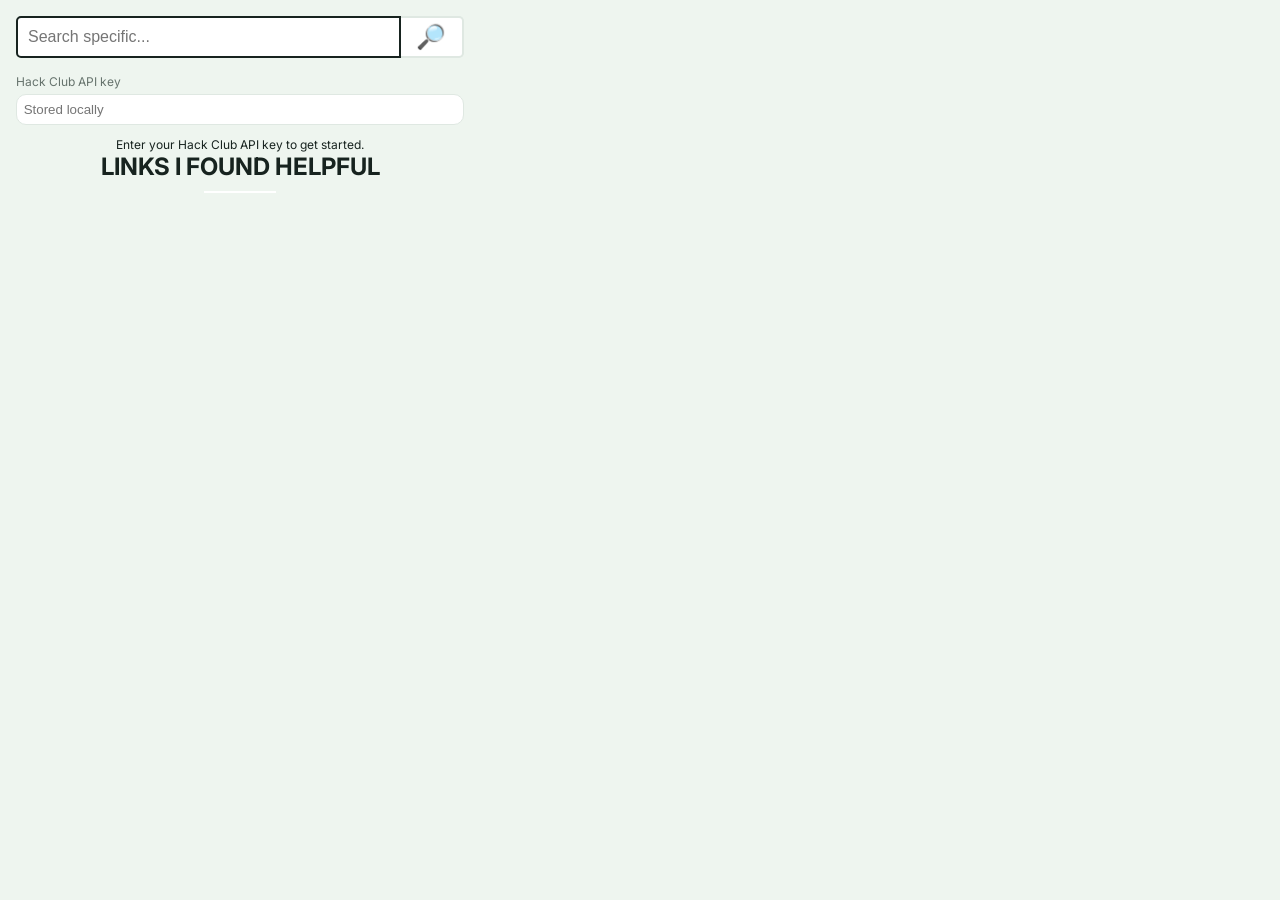
<file: popup.html>
<!doctype html>
<html lang="en">
  <head>
    <meta charset="UTF-8" />
    <meta
      name="viewport"
      content="width=device-width, initial-scale=1.0"
    />
    <title>Not Needed so who cares</title>
    <link
      rel="stylesheet"
      href="popup.css"
    />
  </head>
  <body>
    <form
      class="inputBox"
      id="search-form"
    >
      <input
        type="text"
        id="search-input"
        placeholder="Search specific..."
      />
      <button
        type="submit"
        aria-label="Search"
      >
        🔎
      </button>
    </form>

    <label
      class="api-key-box"
      id="hackclub-api-key-box"
    >
      Hack Club API key
      <input
        type="password"
        id="hackclub-api-key"
        autocomplete="off"
        placeholder="Stored locally"
      />
    </label>
    <p
      id="status-message"
      role="status"
    ></p>

    <section>
      <h1>Links I found helpful</h1>
      <div
        class="card-container"
        id="card-container"
      ></div>
      <pre
        id="run-output"
        class="run-output"
      ></pre>
    </section>
  </body>

  <script src="popup.js"></script>
</html>
</file>
<file: popup.css>
@import url('https://fonts.googleapis.com/css2?family=Inter:wght@400;500;600;700&display=swap');

/* ================== */
/* ===   Root Variables    === */
/* ================== */
:root {
    --mobile-breakpoint: 768px;
    /* I am writing it here, but the variable was never reused as that requires postcss */

    --radius: 0.625rem;

    --width: 3em;

    --page-transition-duration: 800ms;
    --page-transition-color: #fff;

    --background: #eef5ef;
    --foreground: #17231f;

    --card: #fbfdf9e0;
    --card-foreground: #17231f;

    --popover: #fbfdf9e0;
    --popover-foreground: #17231f;

    --primary: #176044;
    --primary-foreground: #fff;

    --secondary: #f4f8f3;
    --secondary-foreground: #0c3928;

    --muted: #f0f8f1;
    --muted-foreground: #66736d;

    --red: oklch(63.681% 0.20784 25.315);
    --yellow: oklch(79.524% 0.1616 86.05);
    --green: oklch(72.276% 0.19199 149.6);
    --blue: oklch(65.832% 0.1756 254.828);
    --gray: oklch(71.068% 0.0352 256.828);

    --gold: oklch(76.9% 0.188 70.08);
    --silver: oklch(80% 0 0);
    --bronze: oklch(66.61% 0.1315 61.29);

    --accent: #d9f1e4;
    --accent-foreground: #0c3928;

    --accent-something: oklch(60.273% 0.14322 154.272);

    --destructive: #af3e3e;

    --border: #dfe8e2;
    --ring: #4d9b79;

    --chart-1: oklch(0.646 0.222 41.116);
    --chart-2: oklch(0.6 0.118 184.704);
    --chart-3: oklch(0.398 0.07 227.392);
    --chart-4: oklch(0.828 0.189 84.429);
    --chart-5: oklch(0.769 0.188 70.08);

    --sidebar: oklch(0.985 0 0);
    --sidebar-foreground: oklch(0.145 0 0);
    --sidebar-primary: oklch(0.205 0 0);
    --sidebar-primary-foreground: oklch(0.985 0 0);
    --sidebar-accent: oklch(0.97 0 0);
    --sidebar-accent-foreground: oklch(0.205 0 0);
    --sidebar-border: oklch(0.922 0 0);
    --sidebar-ring: oklch(0.708 0 0);

    --table-accent: oklch(0.97 0 0);
    --table-accent-foreground: oklch(0.205 0 0);
    --table-border: oklch(0.922 0 0);

    --input: #fff;
    --input-accent: #4d9b79;
    --input-foreground: #17231f;
    --input-border: #dfe8e2;
}

@media (prefers-color-scheme: dark) {
    :root {

        --background: oklch(0.145 0 0);
        --foreground: oklch(0.985 0 0);

        --card: oklch(0.205 0 0);
        --card-foreground: oklch(0.985 0 0);

        --popover: oklch(0.269 0 0);
        --popover-foreground: oklch(0.985 0 0);

        --primary: oklch(0.922 0 0);
        --primary-foreground: oklch(0.205 0 0);

        --secondary: oklch(0.269 0 0);
        --secondary-foreground: oklch(0.985 0 0);

        --muted: oklch(0.269 0 0);
        --muted-foreground: oklch(0.708 0 0);

        --accent: oklch(37.703% 0.06991 163.448);
        --accent-foreground: oklch(95.75% 0.06688 141.194);

        --destructive: oklch(0.704 0.191 22.216);

        --border: oklch(1 0 0 / 10%);
        --ring: oklch(0.556 0 0);

        --chart-1: oklch(0.488 0.243 264.376);
        --chart-2: oklch(0.696 0.17 162.48);
        --chart-3: oklch(0.769 0.188 70.08);
        --chart-4: oklch(0.627 0.265 303.9);
        --chart-5: oklch(0.645 0.246 16.439);

        --sidebar: oklch(0.205 0 0);
        --sidebar-foreground: oklch(0.985 0 0);
        --sidebar-primary: oklch(0.488 0.243 264.376);
        --sidebar-primary-foreground: oklch(0.985 0 0);
        --sidebar-accent: oklch(0.269 0 0);
        --sidebar-accent-foreground: oklch(0.985 0 0);
        --sidebar-border: oklch(1 0 0 / 10%);
        --sidebar-ring: oklch(0.439 0 0);

        --table-accent: oklch(0.269 0 0);
        --table-accent-foreground: oklch(0.985 0 0);
        --table-border: oklch(1 0 0 / 10%);

        --input: oklch(1 0 0 / 15%);
        --input-accent: oklch(0.269 0 0);
        --input-foreground: oklch(0.985 0 0);
        --input-border: oklch(1 0 0 / 10%);
    }
}


* {
    margin: 0;
    padding: 0;
    box-sizing: border-box;
}

body {
    width: 30em;
    aspect-ratio: 2/3;
    padding: 1em;
    background: var(--background);
    color: var(--foreground);
    font-family: "Inter";
    display: flex;
    align-items: center;
    flex-direction: column;
}

h1 {
    font-size: 1.5em;
    text-transform: uppercase;
    position: relative;
    text-align: center;
}

h1::after {
    content: "";
    position: absolute;
    left: 50%;
    bottom: -0.5em;
    transform: translateX(-50%);
    width: var(--width);
    height: 2px;
    background: #fff;
}

.inputBox {
    position: relative;
    width: 100%;
    padding-bottom: 1em;
    display: flex;
    flex-direction: row;
}

.inputBox input[type="text"] {
    width: 100%;
    padding: 10px;
    border: 2px solid var(--input-border);
    border-top-right-radius: 0px !important;
    border-bottom-right-radius: 0 !important;
    background: var(--input);
    border-radius: 5px;
    outline: none;
    color: var(--input-foreground);
    font-size: 1em;
    transition: 0.5s;
}

.inputBox label {
    position: absolute;
    left: 0;
    padding: 10px;
    pointer-events: none;
    font-size: 1em;
    color: var(--foreground);
    text-transform: uppercase;
    transition: 0.5s;
}

.inputBox input[type="text"]:valid~label {
    color: var(--foreground);
    transform: translateX(10px) translateY(-7px);
    font-size: 0.65em;
    padding: 0 10px;
    background: var(--background);
    ;
    border: 2px solid var(--input-foreground);
    border-radius: 1em;
}

.inputBox input[type="text"]:focus~label {
    color: var(--foreground);
    transform: translateX(10px) translateY(-7px);
    font-size: 0.65em;
    padding: 0 10px;
    background: var(--background);
    ;
    border: 2px solid var(--input-accent);
    border-radius: 1em;
}

.inputBox input[type="text"]:focus {
    border: 2px solid var(--input-accent);

}

.inputBox input[type="text"]:valid {
    border: 2px solid var(--input-foreground);
}

.inputBox button {
    width: 3em;
    padding: 5px;
    border: 2px solid var(--input-border);
    border-left: none;
    border-top-left-radius: 0 !important;
    border-bottom-left-radius: 0 !important;
    background: var(--input);
    border-radius: 5px;
    outline: none;
    color: var(--input-foreground);
    font-size: 1.5em;
    transition: 0.5s;
}

.inputBox button:active {
    border: 2px solid var(--input-foreground);
}

.api-key-box {
    width: 100%;
    margin-bottom: 1em;
    color: var(--muted-foreground);
    font-size: 0.75em;
}

.api-key-box input {
    width: 100%;
    margin-top: 0.4em;
    padding: 0.5em;
    border: 1px solid var(--input-border);
    border-radius: var(--radius);
    background: var(--input);
    color: var(--input-foreground);
}

.api-key-box select {
    width: 100%;
    margin-top: 0.4em;
    padding: 0.5em;
    border: 1px solid var(--input-border);
    border-radius: var(--radius);
    background: var(--input);
    color: var(--input-foreground);
}

section {
    width: 100%;
}

/* === Card === */
.card-container {
    padding-top: 1.5em;
    width: 100%;
    display: flex;
    flex-wrap: wrap;
    gap: 1em;
}

.card {
    flex: 1 1 14em;
    min-width: min(100%, 14em);
    min-height: 8em;
    padding: 1em;
    border: 1px solid var(--border);
    border-radius: var(--radius);
    background: var(--card);
    color: var(--card-foreground);
}

.card[role="link"] {
    cursor: pointer;
}

.card[role="link"]:focus-visible {
    outline: 2px solid var(--ring);
    outline-offset: 2px;
}

.card-loading {
    display: flex;
    flex-direction: column;
    gap: 0.75em;
}

.loading-line {
    display: block;
    height: 0.75em;
    border-radius: 999px;
    background: var(--muted);
    animation: card-loading 1.2s ease-in-out infinite;
}

.loading-icon {
    width: 2em;
    height: 2em;
}

.loading-title {
    width: 75%;
}

.loading-description {
    width: 100%;
}

.loading-description.short {
    width: 60%;
}

@keyframes card-loading {

    0%,
    100% {
        opacity: 0.45;
    }

    50% {
        opacity: 1;
    }
}

.card-icon {
    display: block;
    margin-bottom: 0.5em;
    font-size: 1.5em;
}

.card-title {
    font-size: 1em;
}

.card-priority {
    display: inline-block;
    margin-top: 0.35em;
    color: var(--primary);
    font-size: 0.75em;
    font-weight: 600;
}

.card-description {
    margin-top: 0.5em;
    color: var(--muted-foreground);
    font-size: 0.8em;
}

.card-link {
    display: inline-block;
    margin-top: 1em;
    color: var(--primary);
}

.run-output {
    max-height: 8em;
    margin-top: 1em;
    overflow: auto;
    white-space: pre-wrap;
    color: var(--muted-foreground);
    font-size: 0.7em;
}

#status-message {
    font-size: 0.75em;
}

#status-message[data-error="true"] {
    color: var(--destructive);
}
</file>
